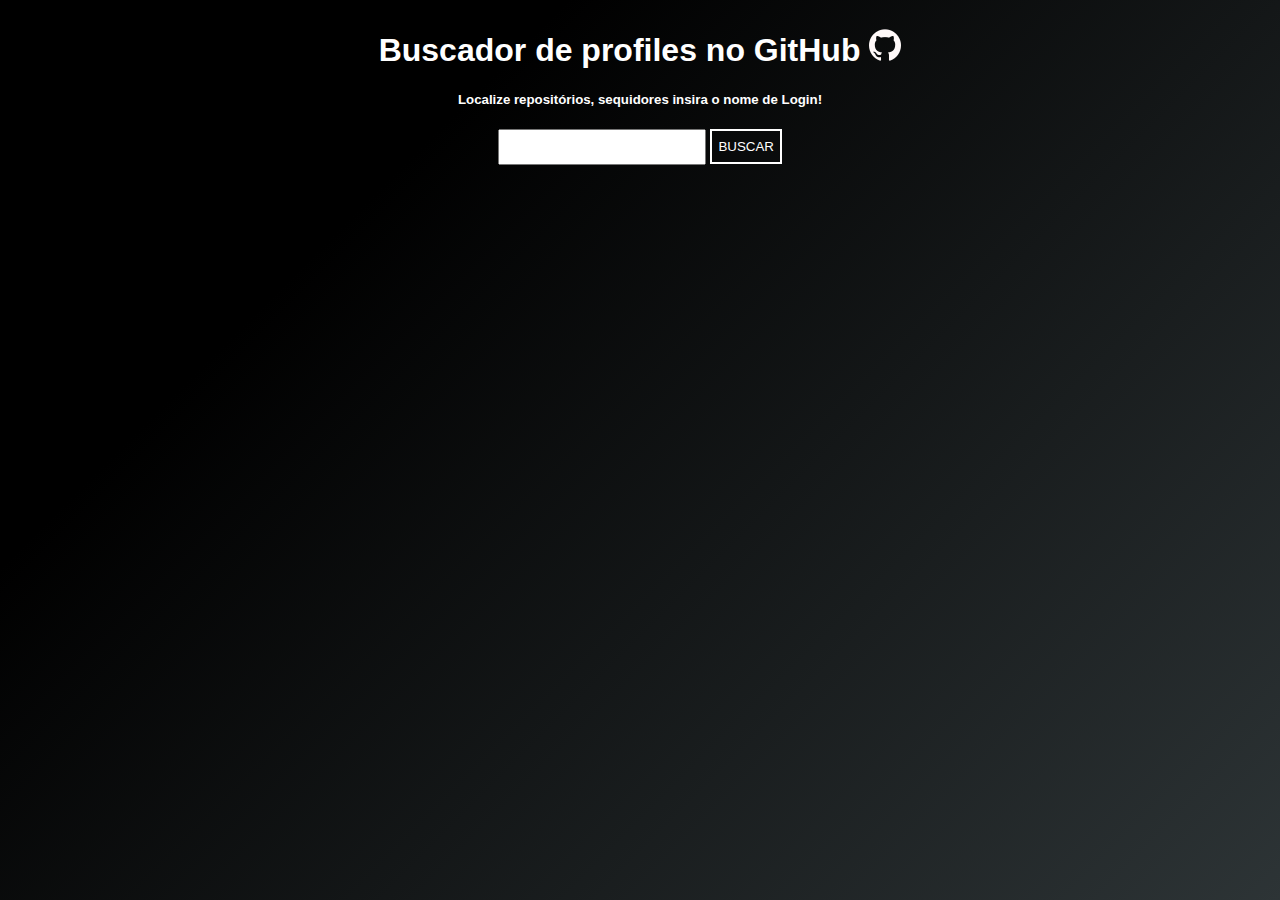
<file: index.html>
<!DOCTYPE html>
<html lang="pt-br">

<head>
    <meta charset="UTF-8">
    <meta name="viewport" content="width=device-width, initial-scale=1.0">
    <link rel="stylesheet" href="css/styles.css">
    <title>Buscador GIT</title>
</head>

<body>
    <main class="mainContainer">
        <div class="centralizar">
            <div class="marginAuto">
                <h1>Buscador de profiles no GitHub <img src="img/github.png" alt="GitHub" title="GitHub"></h1>
                <h5>Localize repositórios, sequidores insira o nome de Login!</h5>
                <input type="text" id="vlInput">
                <button class="btn fifth" id="buscar"><span id="bsc">BUSCAR</span></button>
                <div id="perfil"></div>
            </div>
        </div>
    </main>
<script src="js/script.js"></script>
</body>

</html>
</file>
<file: css/styles.css>
body { font-family: Arial, Helvetica, sans-serif; background-attachment: fixed; background-color: #2d3436; background-image: linear-gradient(315deg, #2d3436 0%, #000000 74%); color: white; } 

.mainContainer { display: table; width: 100%; } 

.centralizar { display: table-cell; text-align: center; vertical-align: middle; } 

.marginAuto { max-width: 665px; margin: 0 auto; } 

ul { list-style-type: none; padding-left: 5px; margin: 0px; } 
li { margin-bottom: 5px; } 
span { color: red; } 
a { text-decoration: none; color: black; } 
#dadosSimples { position: absolute; text-align: left; left: 310px; top: 0px; } 

#card { position: relative; width: 100%; margin-top: 20px; box-shadow: 5px 5px 10px; background: white; color: black; } 

#perfil { width: 100%; margin-left: 0px; } 
#imgPerfil { width: 300px; box-shadow: 5px 5px 10px; margin-left:-365px; margin-bottom: 10px; } 

#dados { text-align: left; } 

#vlInput { height: 30px; width: 200px; } 

#bsc { color: white; } 
#bsc {color: var(--dp-bg-teste);}
#buscar { height: 35px; } 

.fifth { border-color: #ffffff; color: #000000; position: relative; overflow: hidden; z-index: 1; -webkit-transition: color 150ms ease-in-out; transition: color 150ms ease-in-out; } 
.fifth:after { content: ''; position: absolute; display: block; top: 0; left: 50%; -webkit-transform: translateX(-50%); transform: translateX(-50%); width: 0; height: 100%; background: #ffffff; z-index: -1; -webkit-transition: width 150ms ease-in-out; transition: width 150ms ease-in-out; } 
.fifth:hover { color: rgb(255, 255, 255); } 
.fifth:hover:after { width: 110%; } 

.btn { box-sizing: border-box; background-color: transparent; border: 2px solid #ffffff; color: #ffffff; cursor: pointer; text-align: center; text-transform: uppercase; } 
.btn:hover, .btn:focus{ color: rgb(0, 0, 0); outline: 0; --dp-bg-teste: black; }
</file>
